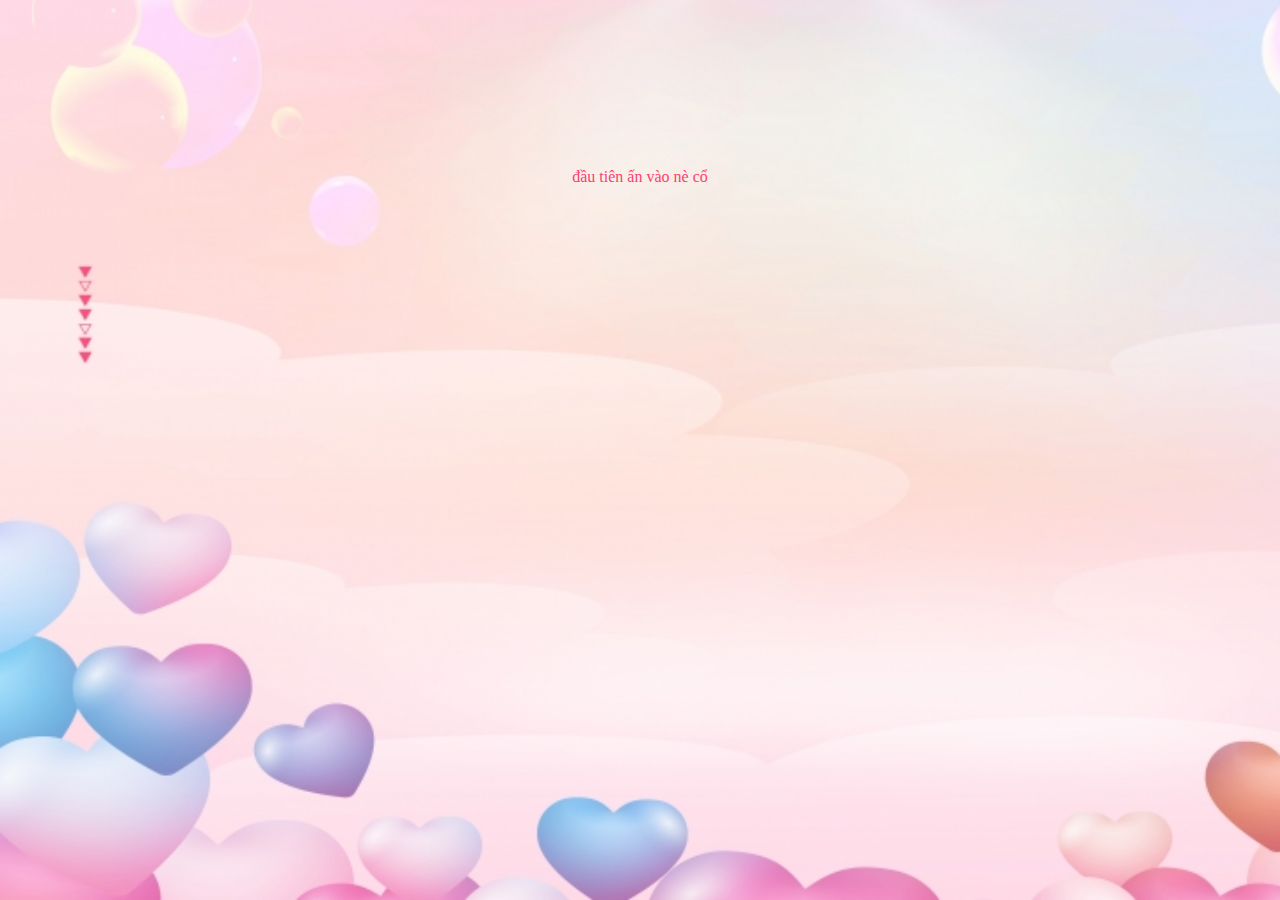
<file: index.html>
<!DOCTYPE html>
<html lang="en">

<head>
    <meta charset="UTF-8">
    <meta http-equiv="X-UA-Compatible" content="IE=edge">
    <meta name="viewport" content="width=device-width, initial-scale=1.0">
    <link rel="website icon" type="png" href="heart.png">
    <title>Gửi em</title>
    <link rel="stylesheet" href="style.css">
    <link rel="stylesheet" href="https://cdnjs.cloudflare.com/ajax/libs/font-awesome/6.2.0/css/all.min.css"
        integrity="sha512-xh6O/CkQoPOWDdYTDqeRdPCVd1SpvCA9XXcUnZS2FmJNp1coAFzvtCN9BmamE+4aHK8yyUHUSCcJHgXloTyT2A=="
        crossorigin="anonymous" referrerpolicy="no-referrer" />
</head>

<body>
    <div class="wrapper">
        <audio id="myAudio" src="./Nhac-Chuong-Em-Oi-Anh-Tu-XHTDRLX.mp3"></audio>
        <button class="buoc1"
            onclick="playAudio()">đầu tiên ấn vào nè cổ</button>
        <script>
            function playAudio() {
                document.getElementById("myAudio").play();
            }
        </script>

        <div class="items"></div>
        <div id="text" onclick="buttun();">
            B2: xem xong ấn vào dòng này tiếp nhé
        </div>
        <div class="traitym">
            <svg id="Layer_1" data-name="Layer 1" xmlns="http://www.w3.org/2000/svg" viewBox="0 0 1875.93 493.34">
                <defs>
                    <style>
                        .cls-1 {
                            fill: #fff;
                        }

                        .cls-1,
                        .cls-2 {
                            stroke: #231f20;
                            stroke-miterlimit: 10;
                        }

                        .cls-2 {
                            fill: none;
                        }

                        .cls-3 {
                            fill: #f5464c;
                        }
                    </style>
                </defs>
                <polyline class="cls-1"
                    points="0 345.73 337.04 345.73 414.81 171.65 474.07 490.17 511.11 212.4 559.26 436.47 603.7 180.17 642.59 330.91 981.48 330.91 1294.44 330.91 1368.52 216.1 1459.26 447.58 1529.63 90.17 1614.82 323.51 1875.93 323.51" />
                <path class="cls-2" d="M1030.63,900.74" transform="translate(-49.15 -569.83)" />
                <path class="cls-3"
                    d="M1030.34,900.74,1194.5,736.57c1.71-1.87,37.92-42.88,21.84-95.37-15-49-62-64.09-65.86-65.25-7-2-37.93-10.18-71,6.32-35.56,17.76-47.12,50.84-49.18,57.09-1.65-6.13-11.06-38.59-44.35-57.46-30.37-17.23-60-11.44-67-9.87-5.64,1.34-49.58,12.54-69.35,55.47-16.23,35.24-9.75,77.91,16.52,109.07Z"
                    transform="translate(-49.15 -569.83)" />
            </svg>
        </div>
        <div class="img">
            <img src="./IMG_5246.JPG" alt="">
            <audio autoplay loop>
                <source src="./Nhac-Chuong-Em-Oi-Anh-Tu-XHTDRLX.mp3">
            </audio>
        </div>

        <div class="content-wrapper">
            <div class="content">
                <div class="text1">Ngô Hiếu</div>
                <span id="number">1000 </span>
                <div class="text1" style="margin-left: 10px;">Phương Nguyên</div>
            </div>
        </div>
        <div class="container">
            <div class="toast">
                <div class="toast-wrapper">
                    <div class="img-crush">
                        <img src="crush.png" alt="">
                    </div>
                    <div class="text-crush">
                        <p>bấm vào hộp thư xem ảnh gửi cổ gì nè... </p> <br>
                    </div>
                    <div class="icon" onclick="mail();">
                        <i class="fa-regular fa-envelope"></i>
                    </div>
                </div>
            </div>
        </div>
    </div>
    <script src="./java.js"></script>
</body>

</html>
</file>
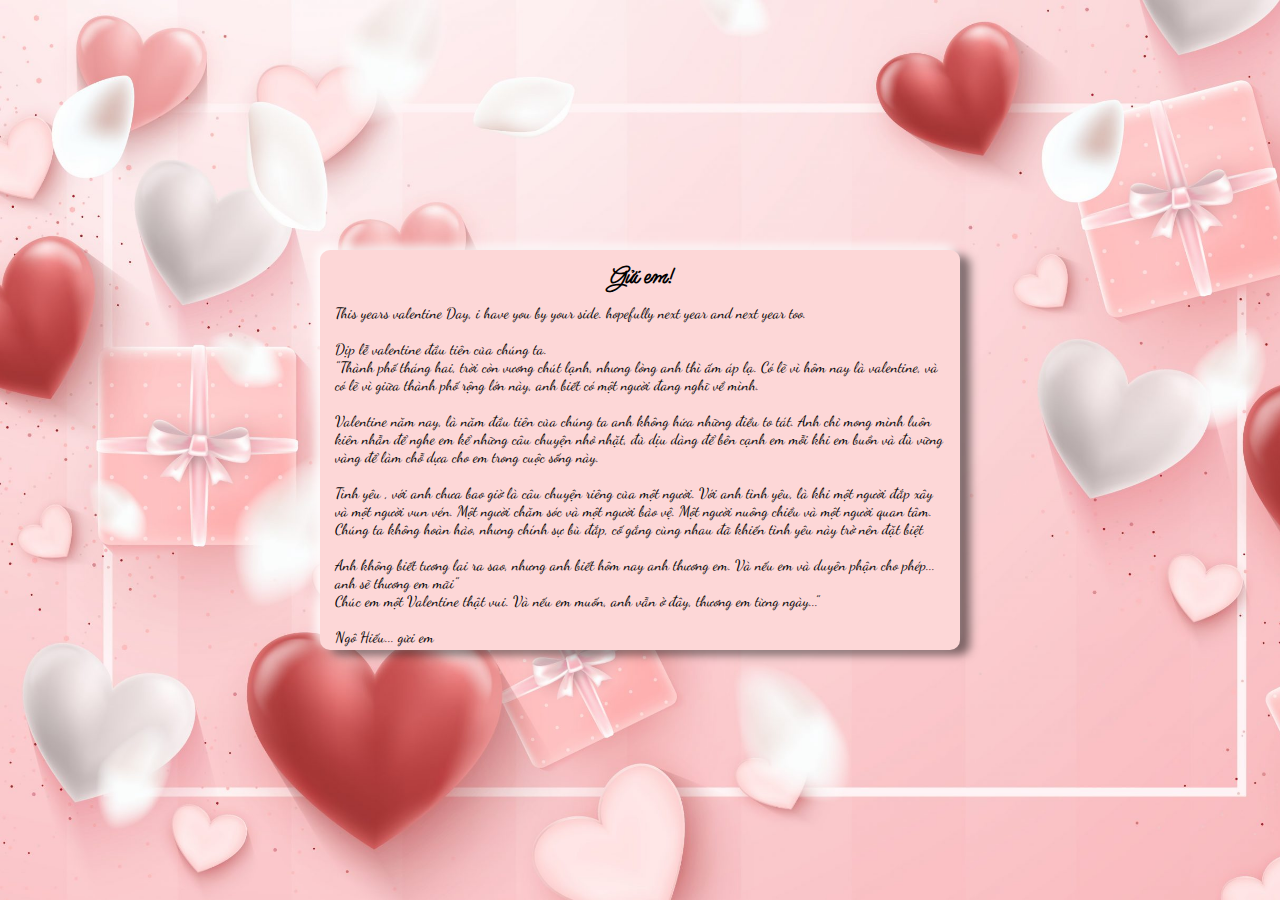
<file: index2.html>
<!DOCTYPE html>
<html lang="en">

<head>
    <meta charset="UTF-8">
    <meta http-equiv="X-UA-Compatible" content="IE=edge">
    <meta name="viewport" content="width=device-width, initial-scale=1.0">
    <link rel="website icon" type="png" href="heart.png">
    <title>Gửi em!</title>
    <link rel="stylesheet" href="https://cdnjs.cloudflare.com/ajax/libs/font-awesome/6.2.0/css/all.min.css"
        integrity="sha512-xh6O/CkQoPOWDdYTDqeRdPCVd1SpvCA9XXcUnZS2FmJNp1coAFzvtCN9BmamE+4aHK8yyUHUSCcJHgXloTyT2A=="
        crossorigin="anonymous" referrerpolicy="no-referrer" />
</head>
<style>
    @import url('https://fonts.googleapis.com/css2?family=Ms+Madi&display=swap');
    @import url('https://fonts.googleapis.com/css2?family=Dancing+Script:wght@500;600&display=swap');

    body {
        background-image: url("bgr1.jpg");
        background-size: cover;
        background-repeat: no-repeat;
        margin: 0;
        padding: 0;
        display: flex;
        justify-content: center;
        align-items: center;
        min-height: 100vh;
    }

    .wrapper {
        background-color: rgb(253, 215, 215);
        width: 640px;
        height: 400px;
        border-radius: 10px;
        box-shadow: -5px -5px 10px rgba(255, 255, 255, 0.8),
            10px 5px 10px rgba(0, 0, 0, 0.5);
    }

    .text {
        text-align: center;
        padding: 10px 0px;
        font-size: 25px;
        font-family: 'Ms Madi', cursive;
        font-weight: bold;
    }

    .fa-solid {
        color: red;
        margin: 0px 5px;
    }

    .text-crush {
        padding: 0px 15px 10px 15px;
        font-size: 15px;
        font-family: 'Dancing Script', cursive;
    }

    @media screen and (max-width: 768px) {
        body {
            background-size: cover;
            object-fit: cover;
        }

        .wrapper {
            width: 360px;
            height: 100%;
        }
    }
</style>

<body>
    <div class="wrapper">
        <div class="items"></div>
        <div class="content">
            <div class="text"><i class="fa-solid fa-heart"></i>Gửi em!<i class="fa-solid fa-heart"></i></div>
            <div class="text-crush">
                This years valentine Day, i have you by your side. hopefully next year and next year too. <br>
                <br>
                Dịp lễ valentine đầu tiên của chúng ta.
                <br>
                "Thành phố tháng hai, trời còn vương chút lạnh, nhưng lòng anh thì ấm áp lạ. Có lẽ vì hôm nay
                là valentine, và có lẽ vì giữa thành phố rộng lớn này, anh biết có một người đang nghĩ về mình.
                <br>
                <br>
                Valentine năm nay, là năm đầu tiên của chúng ta anh không hứa những điều to tát. Anh chỉ mong mình luôn
                kiên nhẫn để nghe em kể những câu chuyện nhỏ nhặt,
                đủ dịu dàng để bên cạnh em mỗi khi em buồn và đủ vững vàng để làm chỗ dựa cho em trong cuộc sống này.
                <br>
                <br>
                Tình yêu , với anh chưa bao giờ là câu chuyện riêng của một người. Với anh tình yêu, là khi một người
                đắp xây và
                một người vun vén. Một người
                chăm sóc và một người bảo vệ. Một người nuông chiều và một người quan tâm. Chúng ta không hoàn hảo,
                nhưng chính sự bù đắp, cố gắng cùng nhau đã khiến tình yêu này trở nên đặt biệt <br>
                <br>
                Anh không biết tương lai ra sao, nhưng anh biết hôm nay anh thương em. Và nếu em và duyên phận cho
                phép... anh sẽ thương em mãi" <br>
                Chúc em một Valentine thật vui. Và nếu em muốn, anh vẫn ở đây, thương em từng ngày..." <br>
                <br>
                <span> Ngô Hiếu... gửi em </span> <br>
            </div>
        </div>
    </div>
</body>

</html>
</file>
<file: style.css>
@import url('https://fonts.googleapis.com/css2?family=Ms+Madi&display=swap');

* {
    padding: 0;
    margin: 0;
    box-sizing: border-box;
}

body {
    background-image: url("bgr.jpg");
    background-size: cover;
    background-repeat: no-repeat;
    display: flex;
    justify-content: center;
    align-items: center;
    min-height: 100vh;
}

.wrapper {
    position: absolute;
    width: 100%;
    height: 100%;
    display: flex;
    justify-content: center;
    align-items: center;
    flex-direction: column;
}

.traitym {
    width: 600px;
    height: 250px;
    display: flex;
    justify-content: center;
    align-items: center;
    z-index: 100;
    margin-top: 20%;
    margin-left: -22px;
}

svg .cls-1 {
    stroke: #fe0040;
    stroke-width: 5px;
    fill: none;
    stroke-dasharray: 3700;
    stroke-dashoffset: 3700;
    animation: ani 6s forwards 1s;
}

@keyframes ani {
    to {
        stroke-dashoffset: 0;
    }
}

svg .cls-3 {
    stroke: #fe0040;
    stroke-width: 5px;
    fill: none;
    border-radius: 2px;
    stroke-dasharray: 2000;
    stroke-dashoffset: 2000;
    animation: ani1 6s forwards 3s;
}

@keyframes ani1 {
    0% {
        stroke-dashoffset: 2000;
        fill: none;
    }

    100% {
        stroke-dashoffset: 0;
        fill: red;
    }
}

#text {
    position: absolute;
    top: 20%;
    font-size: 23px;
    font-family: cursive;
    color: #fc406f;
    cursor: pointer;
    opacity: 0;
    animation: anime 1s forwards;
    animation-delay: 5.7s;
}

@keyframes anime {
    0% {
        opacity: 0;
    }

    100% {
        opacity: 1;
    }
}

#text:hover {
    color: red;
    filter: drop-shadow(0 0 10px red);
}

.items {
    position: absolute;
    top: 20%;
    width: 100px;
    height: 35px;
    background: #ed1c24;
    opacity: 0;
    animation: haha 2s forwards 4s;
}

@keyframes haha {
    0% {
        opacity: 0;
        width: 0px;
    }

    50% {
        opacity: 1;
    }

    90% {
        opacity: 1;
        width: 130px;
    }

    100% {
        opacity: 0;
        width: 130px;
    }
}

.img {
    position: absolute;
    width: 150px;
    height: 150px;
    border-radius: 50%;
    overflow: hidden;
    z-index: 1000;
    transform: scale(0);
    top: 28%;
    box-shadow: 2px 8px 10px rgba(0, 0, 0, 0.4);
    animation: imageAvt 2s 6s forwards alternate;
}

@keyframes imageAvt {
    0% {
        transform: scale(0);
    }

    10% {
        transform: scale(1.3);
    }

    20% {
        transform: scale(0.7);
    }

    30%,
    100% {
        transform: scale(1);
    }
}

.img img {
    width: 100%;
    height: 100%;
    object-fit: cover;
}

.content-wrapper {
    border: 2px solid red;
    opacity: 0;
    cursor: pointer;
    animation: number 2s forwards 2s;
}

@keyframes number {
    0% {
        opacity: 0;
    }

    100% {
        opacity: 1;
    }
}

.content {
    display: flex;
    justify-content: center;
    align-items: center;
    min-height: 4vh;
    color: red;
    font-size: 20px;
    padding: 0px 20px;
    font-family: cursive;
}

.text1 {
    padding-right: 5px;
}

.container {
    display: none;
}

.toast {
    background: white;
    position: absolute;
    width: 100%;
    height: 100%;
    top: 0;
    left: 0;
    display: flex;
    justify-content: center;
    align-items: center;
    transition: 2s;
    z-index: 1000000;
    animation: toast-button 2s ease-in-out forwards;
}

@keyframes toast-button {
    0% {
        transform: translateY(-100%);
    }

    80% {
        transform: translateY(0%);
    }

    90%,
    91%,
    92%,
    93%,
    94%,
    95% {
        transform: translateY(-3%);
    }

    100% {
        transform: translateY(0%);
    }
}

.toast-wrapper {
    margin-top: -200px;
    position: absolute;
    justify-content: center;
    text-align: center;
}

.toast-wrapper img {
    width: 70%;
}

p {
    padding: 0;
    margin-top: -10%;
    font-size: 30px;
    font-weight: bold;
    font-family: 'Ms Madi', chữ thảo;
    animation: text-crush 2s forwards 1s;
    cursor: pointer;
}

@keyframes text-crush {
    0% {
        color: black;
    }

    100% {
        color: red;
        filter: drop-shadow(0 0 15px red);
    }
}

.icon {
    font-size: 40px;
    color: red;
    opacity: 0;
    margin-top: 5%;
    transition: 1s;
    cursor: pointer;
    animation: mail 1s forwards 3s infinite;
}

@keyframes mail {
    0% {
        opacity: 1;
        transform: rotate(0deg);
    }

    20%,
    60% {
        opacity: 1;
        transform: rotate(5deg);
    }

    40%,
    80% {
        opacity: 1;
        transform: rotate(-5deg);
    }

    100% {
        opacity: 1;
    }
}

@media screen and (max-width: 768px) {
    body {
        background-size: cover;
    }

    .wrapper {
        width: 100%;
        height: 100%;
        overflow: hidden;
    }

    .img {
        width: 120px;
        height: 120px;
    }

    .traitym {
        width: 450px;
        margin-top: 40%;
    }

    .items {
        top: 22%;
    }

    #text {
        top: 22%;
    }
}

.buoc1 {
    font-size: 16px;
    font-family: cursive;
    color: #fc406f;
    cursor: pointer;
    border: none;
    outline: none;
    text-align: center;
    background-color: transparent; /* Xóa nền */
    border: none; /* Nếu không muốn viền */
}
.buoc1:hover{
    color: red;
        filter: drop-shadow(0 0 15px red);
}
</file>
